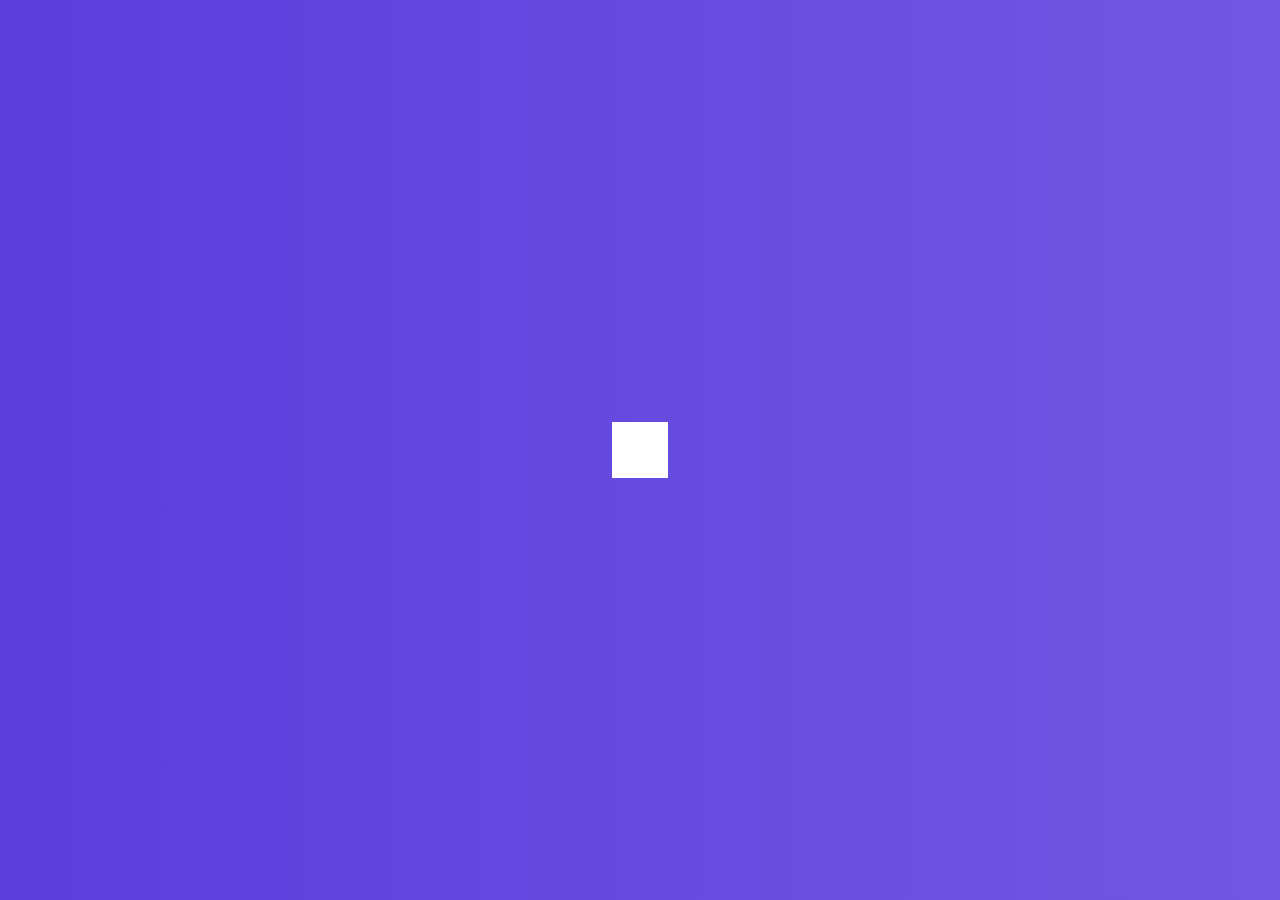
<file: 04/index.html>
<!DOCTYPE html>
<html lang="en">
    <head>
        <meta charset="UTF-8" />
        <meta name="viewport" content="width=device-width, initial-scale=1.0" />
        <!-- Linking Font Awesome for search icon -->
        <link
            rel="stylesheet"
            href="https://cdnjs.cloudflare.com/ajax/libs/font-awesome/6.5.2/css/all.min.css"
            integrity="sha512-SnH5WK+bZxgPHs44uWIX+LLJAJ9/2PkPKZ5QiAj6Ta86w+fsb2TkcmfRyVX3pBnMFcV7oQPJkl9QevSCWr3W6A=="
            crossorigin="anonymous"
            referrerpolicy="no-referrer" />
        <style>
            /* CSS variables */
            :root {
                --search-height: 3.5rem;
                --input-size: 3.5rem;
                --input-transition: width 0.3s ease-in-out;
                --btn-size: 2rem;
                --btn-transition: transform 0.3s ease-in-out;
                --expanded-width: 20rem;
                --expanded-translate: 16rem;
                --bg-gradient-start: #5b3ddd;
                --bg-gradient-end: #7158e2;
            }

            /* CSS Reset */
            * {
                margin: 0;
                padding: 0;
                box-sizing: border-box;
            }

            /* Body Styling */
            body {
                display: flex;
                justify-content: center;
                align-items: center;
                height: 100vh;
                background: linear-gradient(
                    90deg,
                    var(--bg-gradient-start),
                    var(--bg-gradient-end)
                );
            }

            /* Search Container */
            .search {
                position: relative;
                height: var(--search-height);
            }

            /* Search Input Styling */
            .input {
                background: #fff;
                border: 0;
                font-size: 1.5rem;
                padding: 1rem;
                height: var(--input-size);
                width: var(--input-size);
                transition: var(
                    --input-transition
                ); /* Transition only for width */
            }

            /* Search Button Styling */
            .btn {
                border: 0;
                height: var(--input-size);
                width: var(--input-size);
                cursor: pointer;
                background: #fff;
                font-size: var(--btn-size);
                position: absolute;
                top: 0;
                left: 0;
                transition: var(
                    --btn-transition
                ); /* Transition only for transform */
            }

            /* Remove Focus Outline */
            .btn:focus,
            .input:focus {
                outline: none;
            }

            /* Active State Styling */
            .search.active .input {
                width: var(--expanded-width); /* Expanded width */
            }

            .search.active .btn {
                transform: translateX(
                    var(--expanded-translate)
                ); /* Move button to right */
            }
        </style>
        <title>Hidden Search Widget</title>
    </head>
    <body>
        <!-- Search Container -->
        <div class="search">
            <!-- Search Input -->
            <input type="text" placeholder="Search..." class="input" />
            <!-- Search Button -->
            <button class="btn">
                <i class="fas fa-search"></i>
            </button>
        </div>
        <script>
            // JavaScript for toggling search active state and focusing input
            document.addEventListener('DOMContentLoaded', function () {
                // Selecting elements
                const search = document.querySelector('.search');
                const btn = search.querySelector('.btn'); // Querying within search
                const input = search.querySelector('.input'); // Querying within search

                // Adding click event listener to toggle search active state and focus input
                btn.addEventListener('click', () => {
                    search.classList.toggle('active'); // Toggling active class
                    input.focus(); // Focusing input
                });
            });
        </script>
    </body>
</html>
</file>
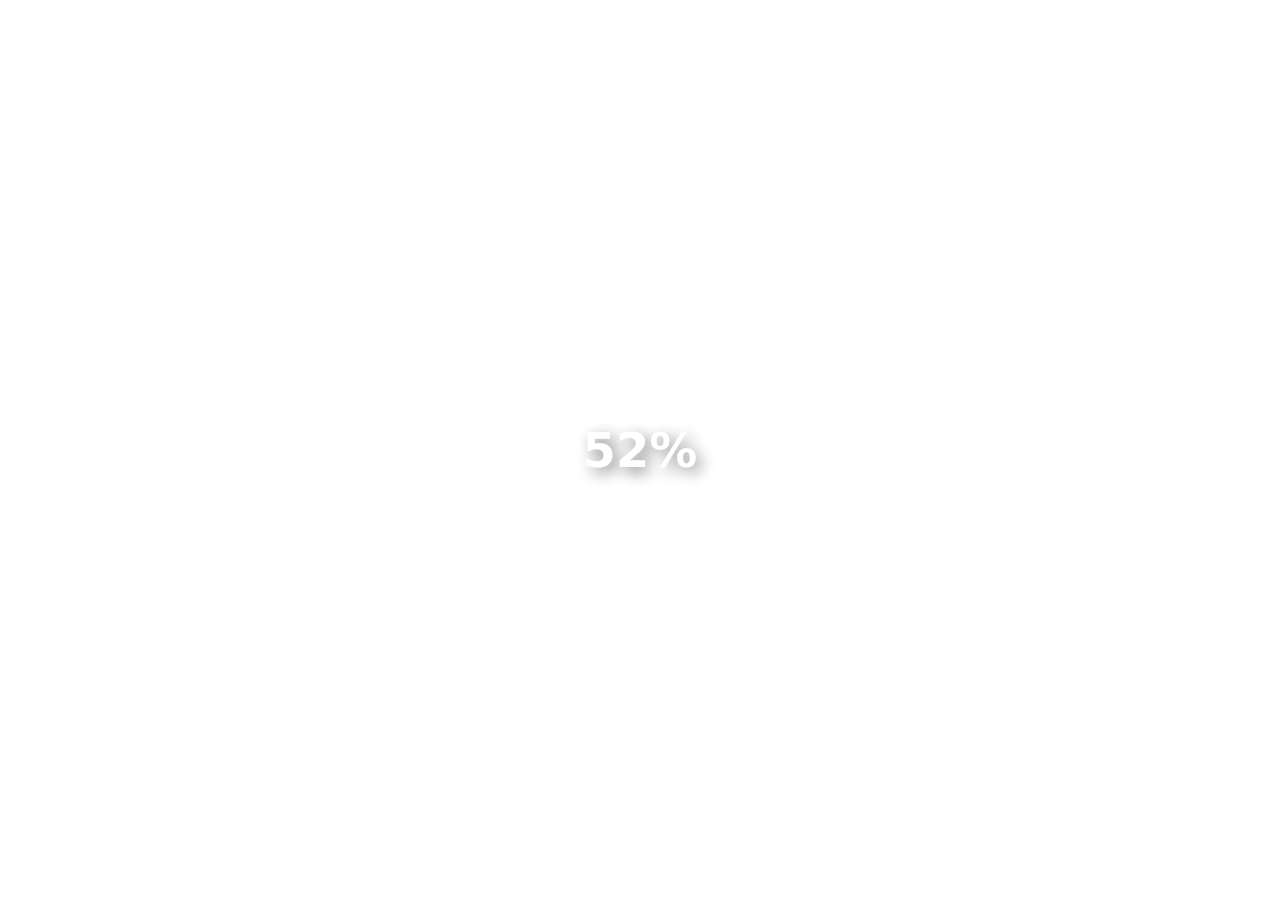
<file: 05/index.html>
<!DOCTYPE html>
<html lang="en">
    <head>
        <!-- Meta tags for character encoding and viewport settings -->
        <meta charset="UTF-8" />
        <meta name="viewport" content="width=device-width, initial-scale=1.0" />

        <!-- Internal CSS styles -->
        <style>
            /* Global CSS reset */
            * {
                margin: 0;
                padding: 0;
                box-sizing: border-box;
                font-family: system-ui, -apple-system, BlinkMacSystemFont,
                    'Segoe UI', Roboto, Oxygen, Ubuntu, Cantarell, 'Open Sans',
                    'Helvetica Neue', sans-serif;
            }

            /* Styling for the body */
            body {
                display: flex;
                justify-content: center;
                align-items: center;
                height: 100vh;
                width: 100vw;
            }

            /* Styling for the background image */
            .bg {
                background: url('https://images.unsplash.com/photo-1552581234-26160f608093?q=80&w=2070&auto=format&fit=crop&ixlib=rb-4.0.3&ixid=M3wxMjA3fDB8MHxwaG90by1wYWdlfHx8fGVufDB8fHx8fA%3D%3D')
                    no-repeat center center/cover;
                position: absolute;
                top: 0;
                left: 0;
                width: 100vw;
                height: 100vh;
                z-index: -1; /* Behind other content */
                filter: blur(0px); /* Initial blur value */
            }

            /* Styling for the loading content */
            .loading-content {
                font-size: 3rem;
                color: #fff;
                font-weight: bold;
                text-shadow: 5px 5px 15px black; /* Adding shadow effect to text */
            }
        </style>
        <title>Blurry Loading Image</title>
    </head>
    <body>
        <!-- Background section -->
        <section class="bg"></section>

        <!-- Loading content -->
        <div class="loading-content">0%</div>

        <!-- JavaScript for blurring effect -->
        <script>
            // Selecting loading content and background elements
            const loadContent = document.querySelector('.loading-content');
            const loadBg = document.querySelector('.bg');
            let loading = 30; // Initial loading percentage

            // Set interval for blurring effect
            let int = setInterval(blurring, 30);

            // Function to apply blurring effect
            function blurring() {
                loading++; // Increment loading percentage

                // Clear interval when loading reaches 100%
                if (loading > 99) {
                    clearInterval(int);
                }

                // Update loading content text with current percentage
                loadContent.innerText = `${loading}%`;

                // Apply opacity based on loading percentage
                loadContent.style.opacity = scale(loading, 0, 100, 1, 0);

                // Apply blur filter based on loading percentage
                loadBg.style.filter = `blur(${scale(
                    loading,
                    0,
                    100,
                    30,
                    0
                )}px)`;
            }

            // Function to scale values
            function scale(num, in_min, in_max, out_min, out_max) {
                return (
                    ((num - in_min) * (out_max - out_min)) / (in_max - in_min) +
                    out_min
                );
            }
        </script>
    </body>
</html>
</file>
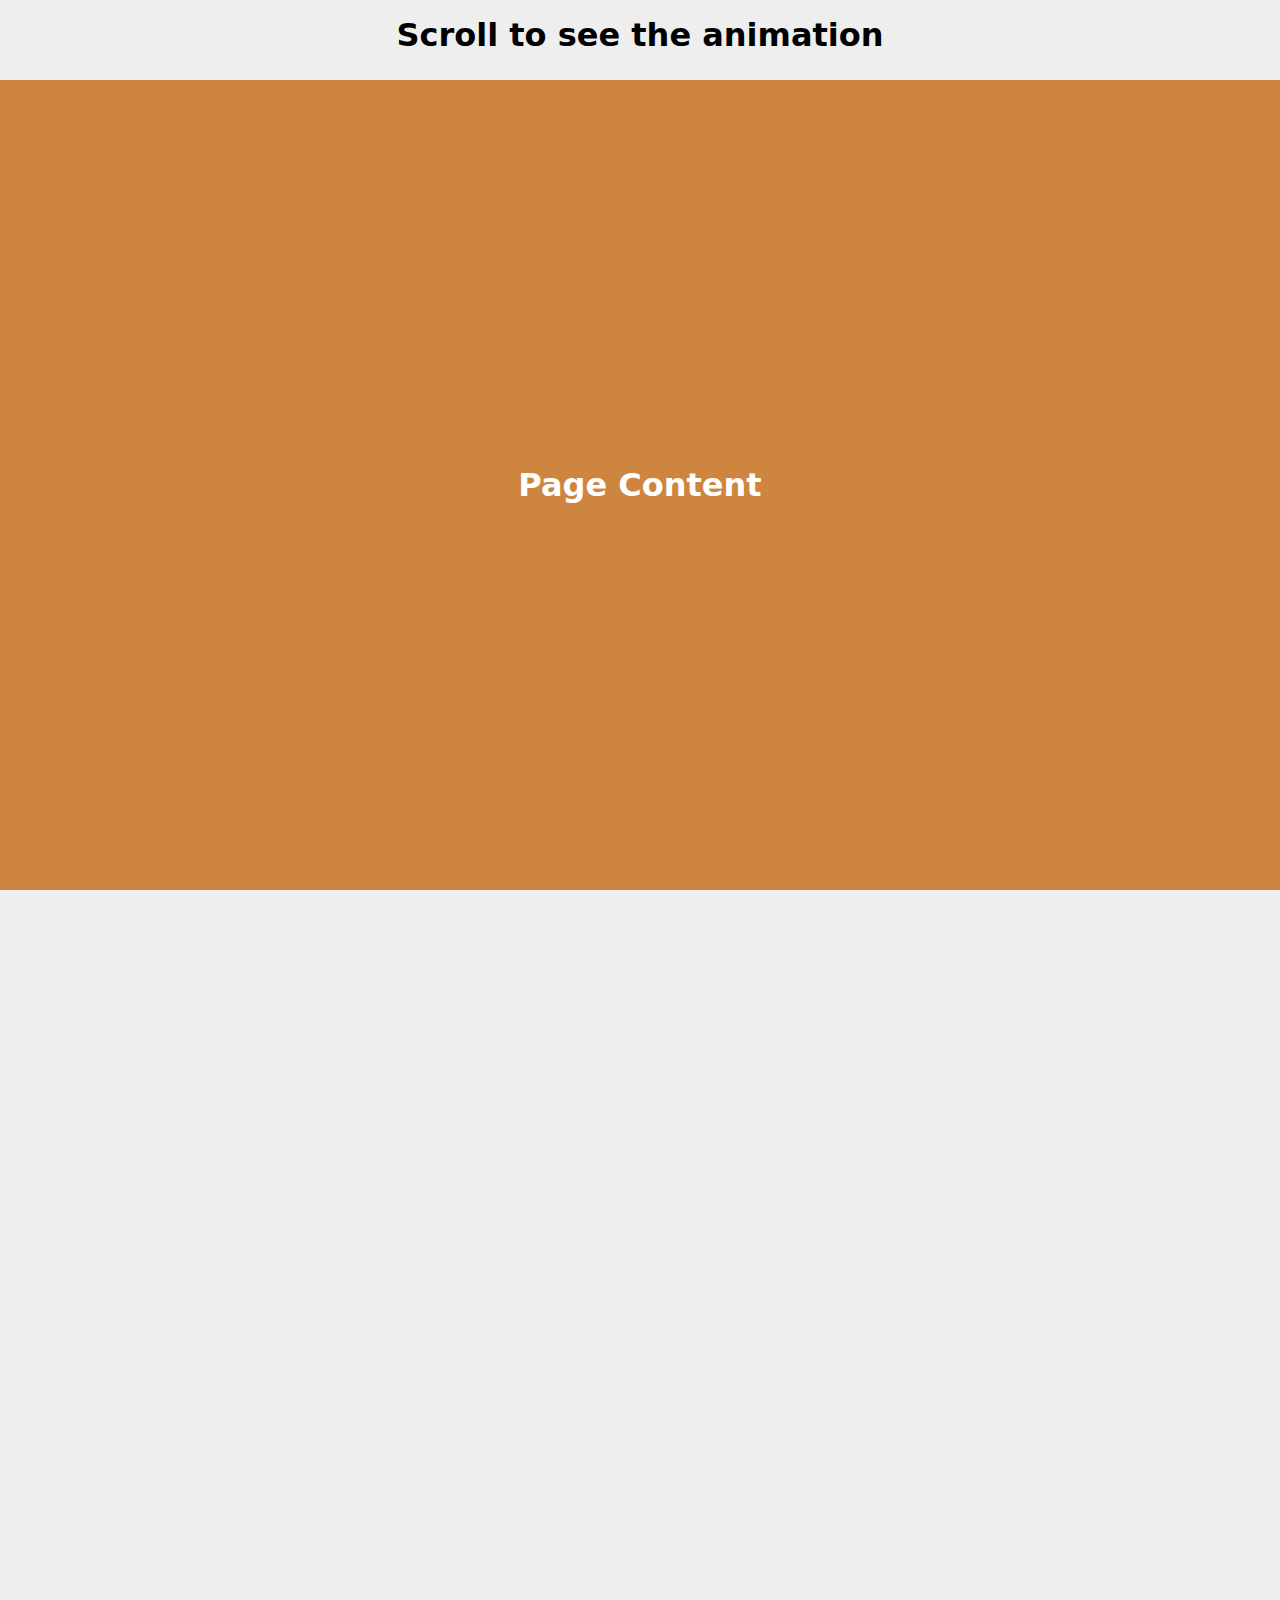
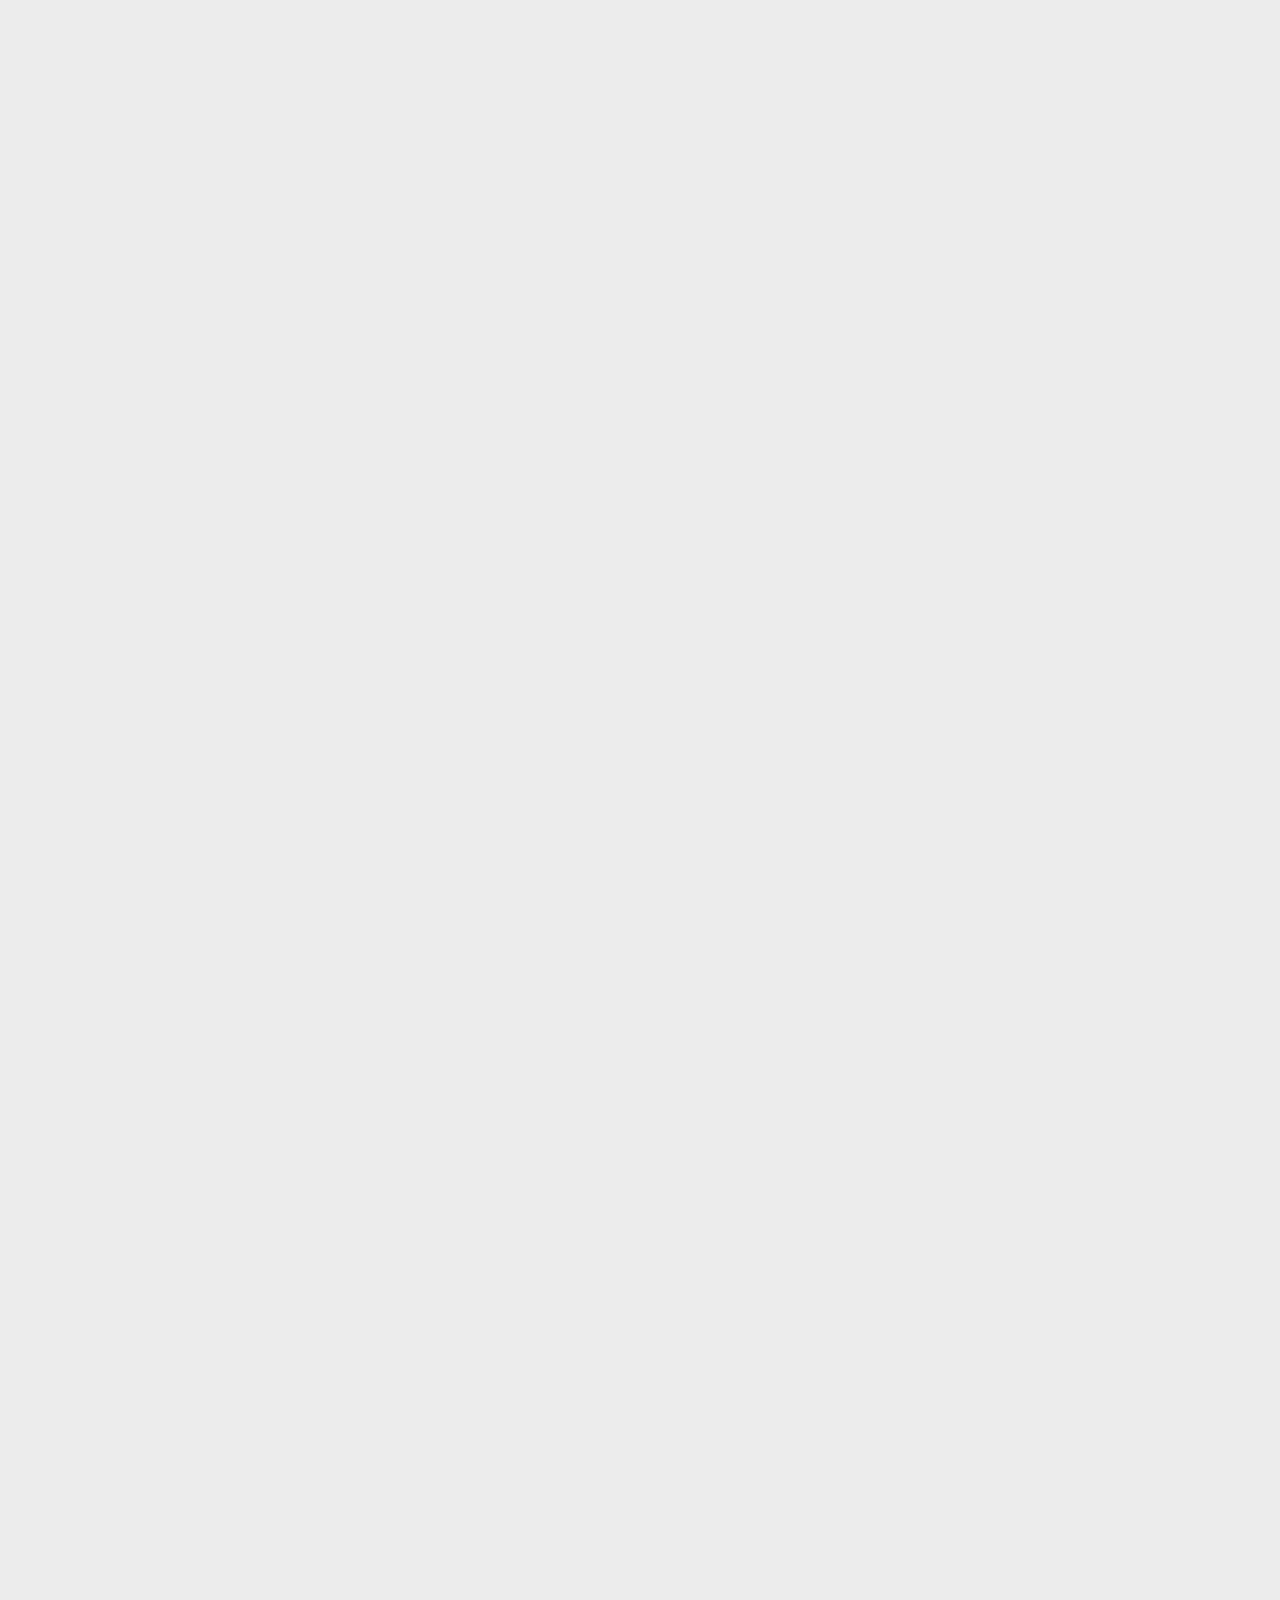
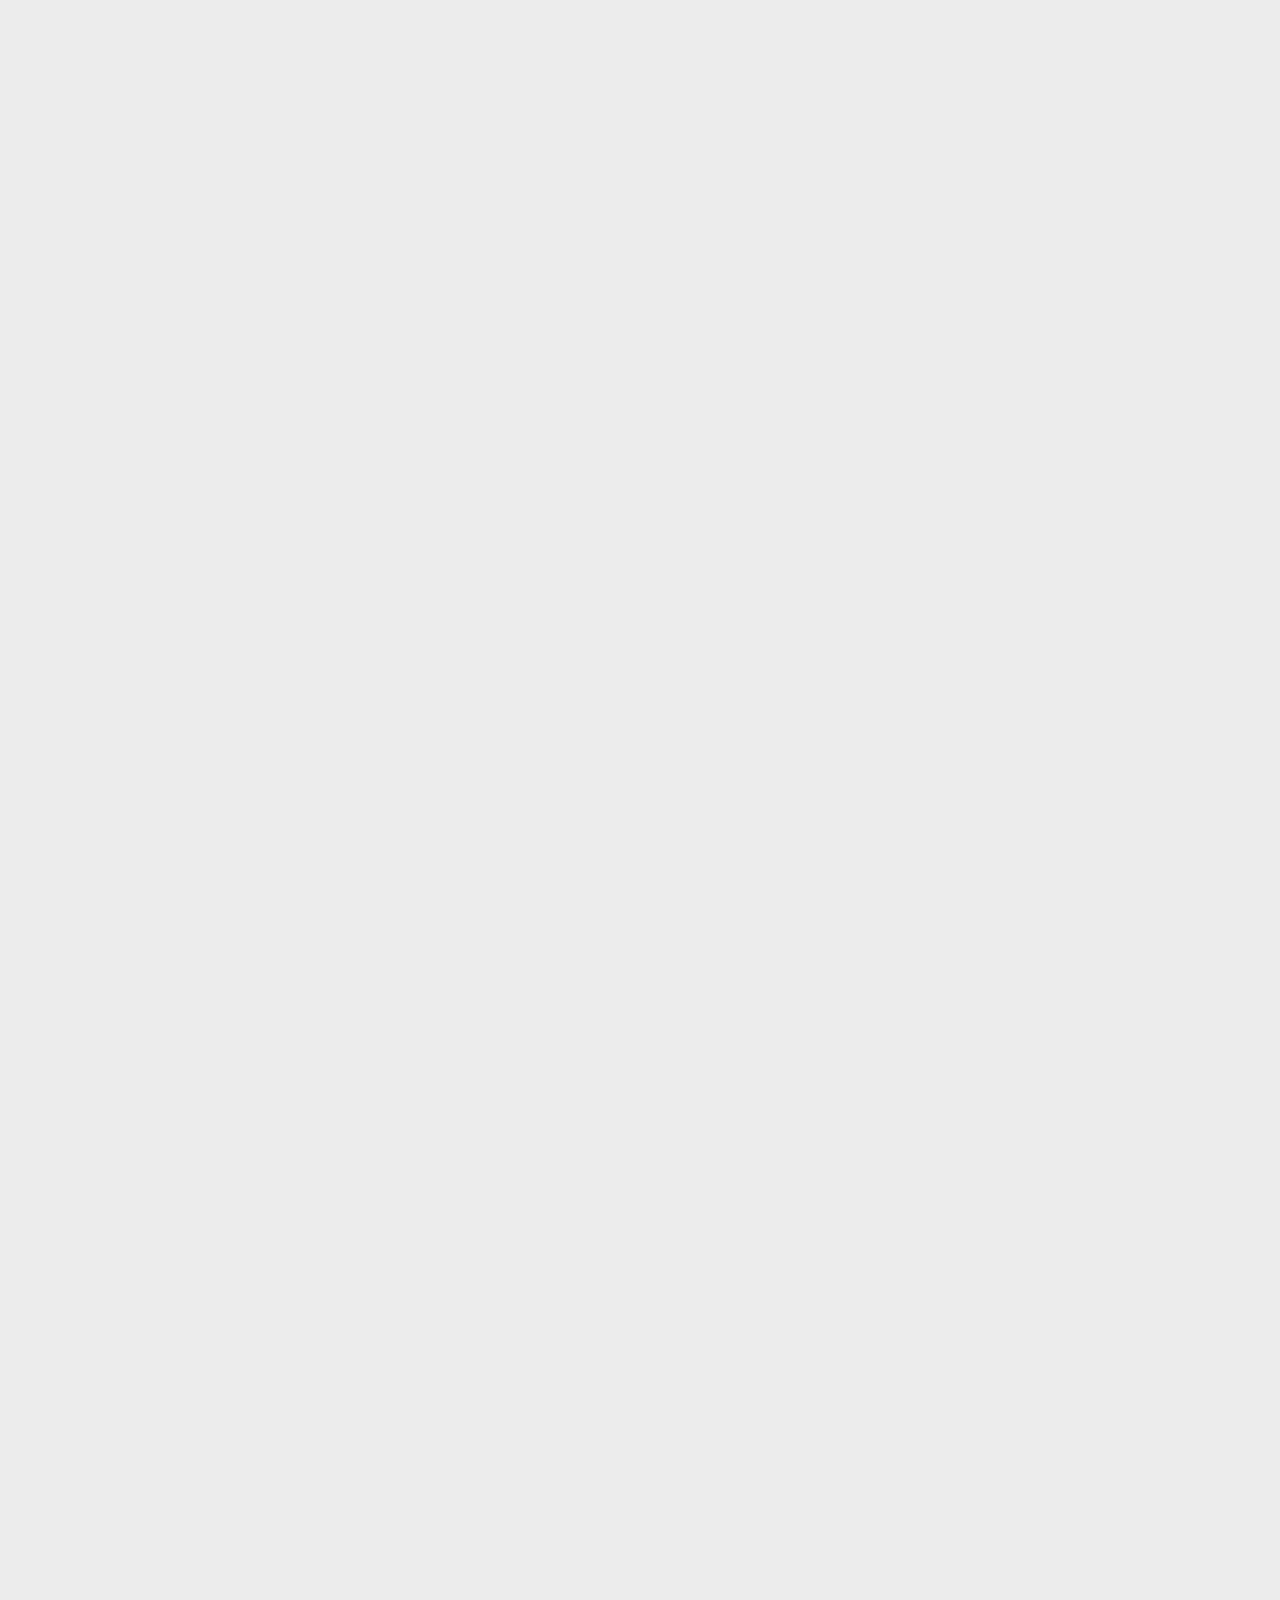
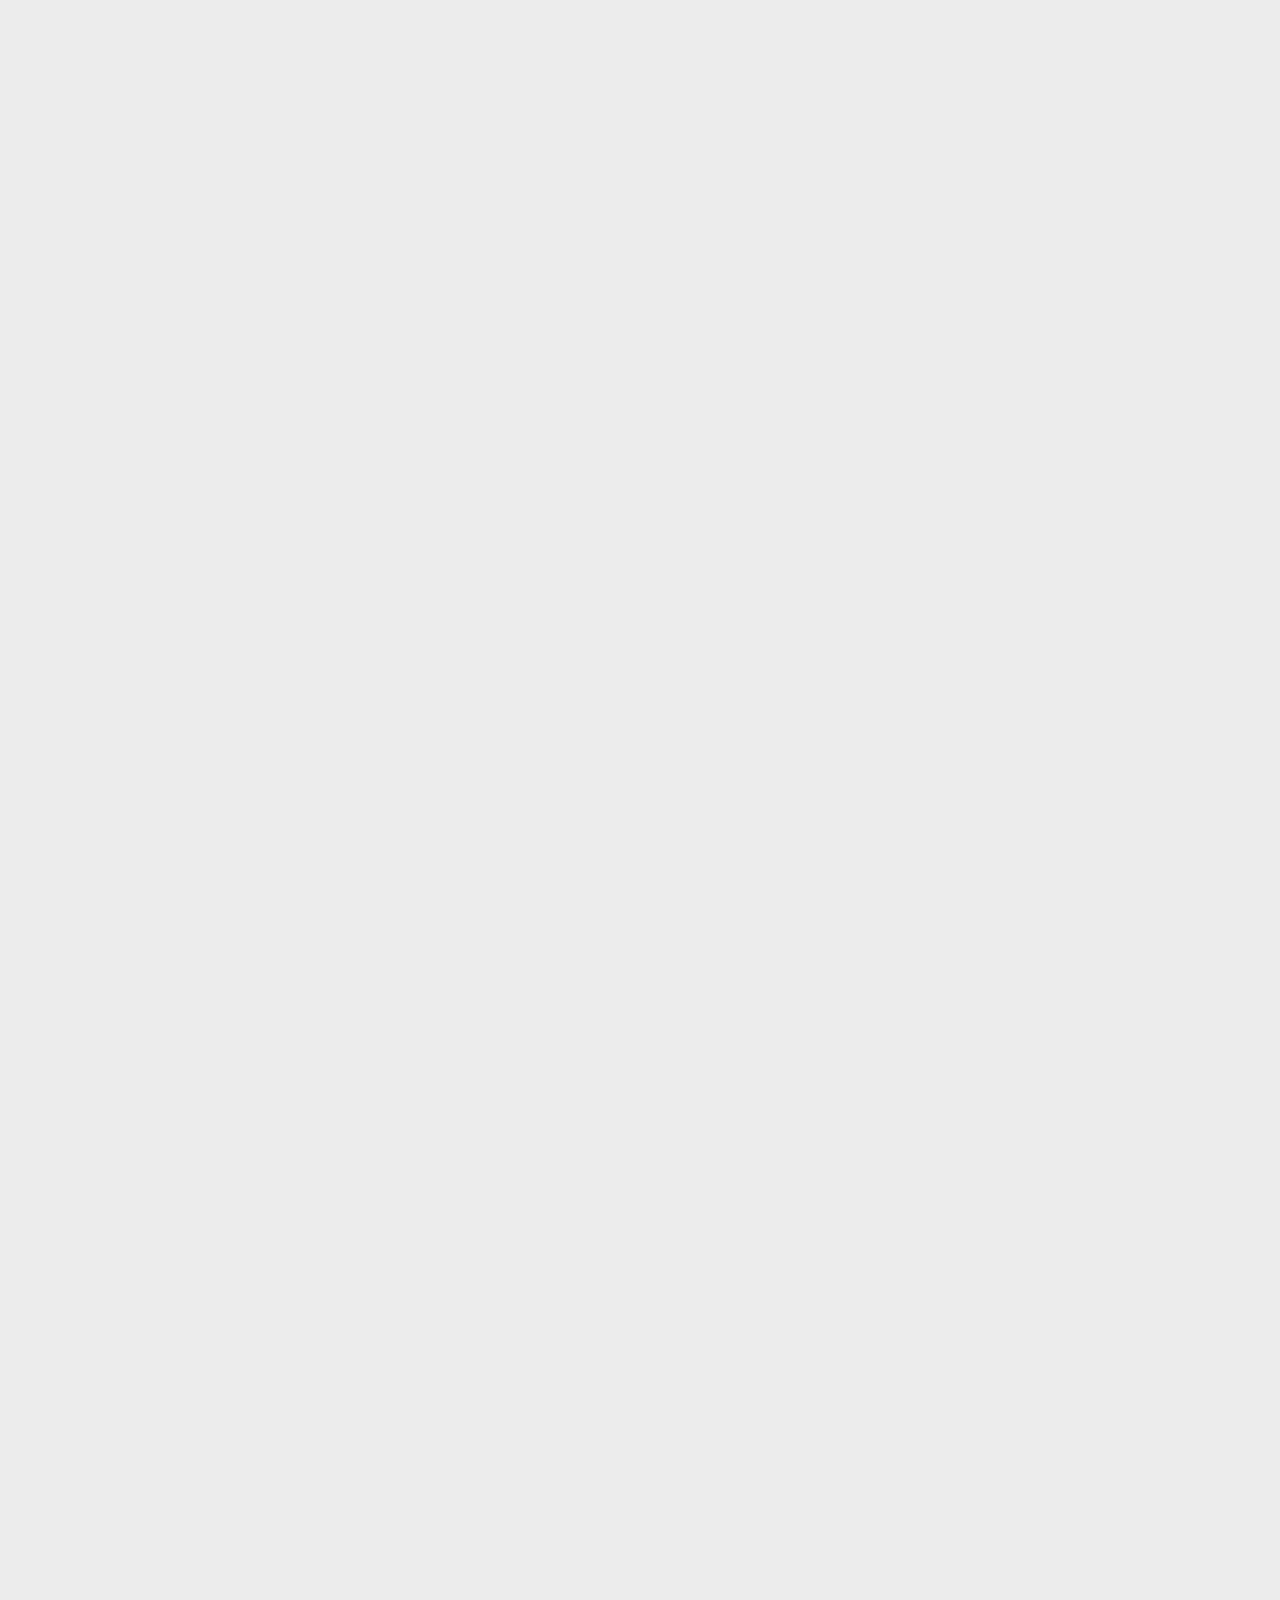
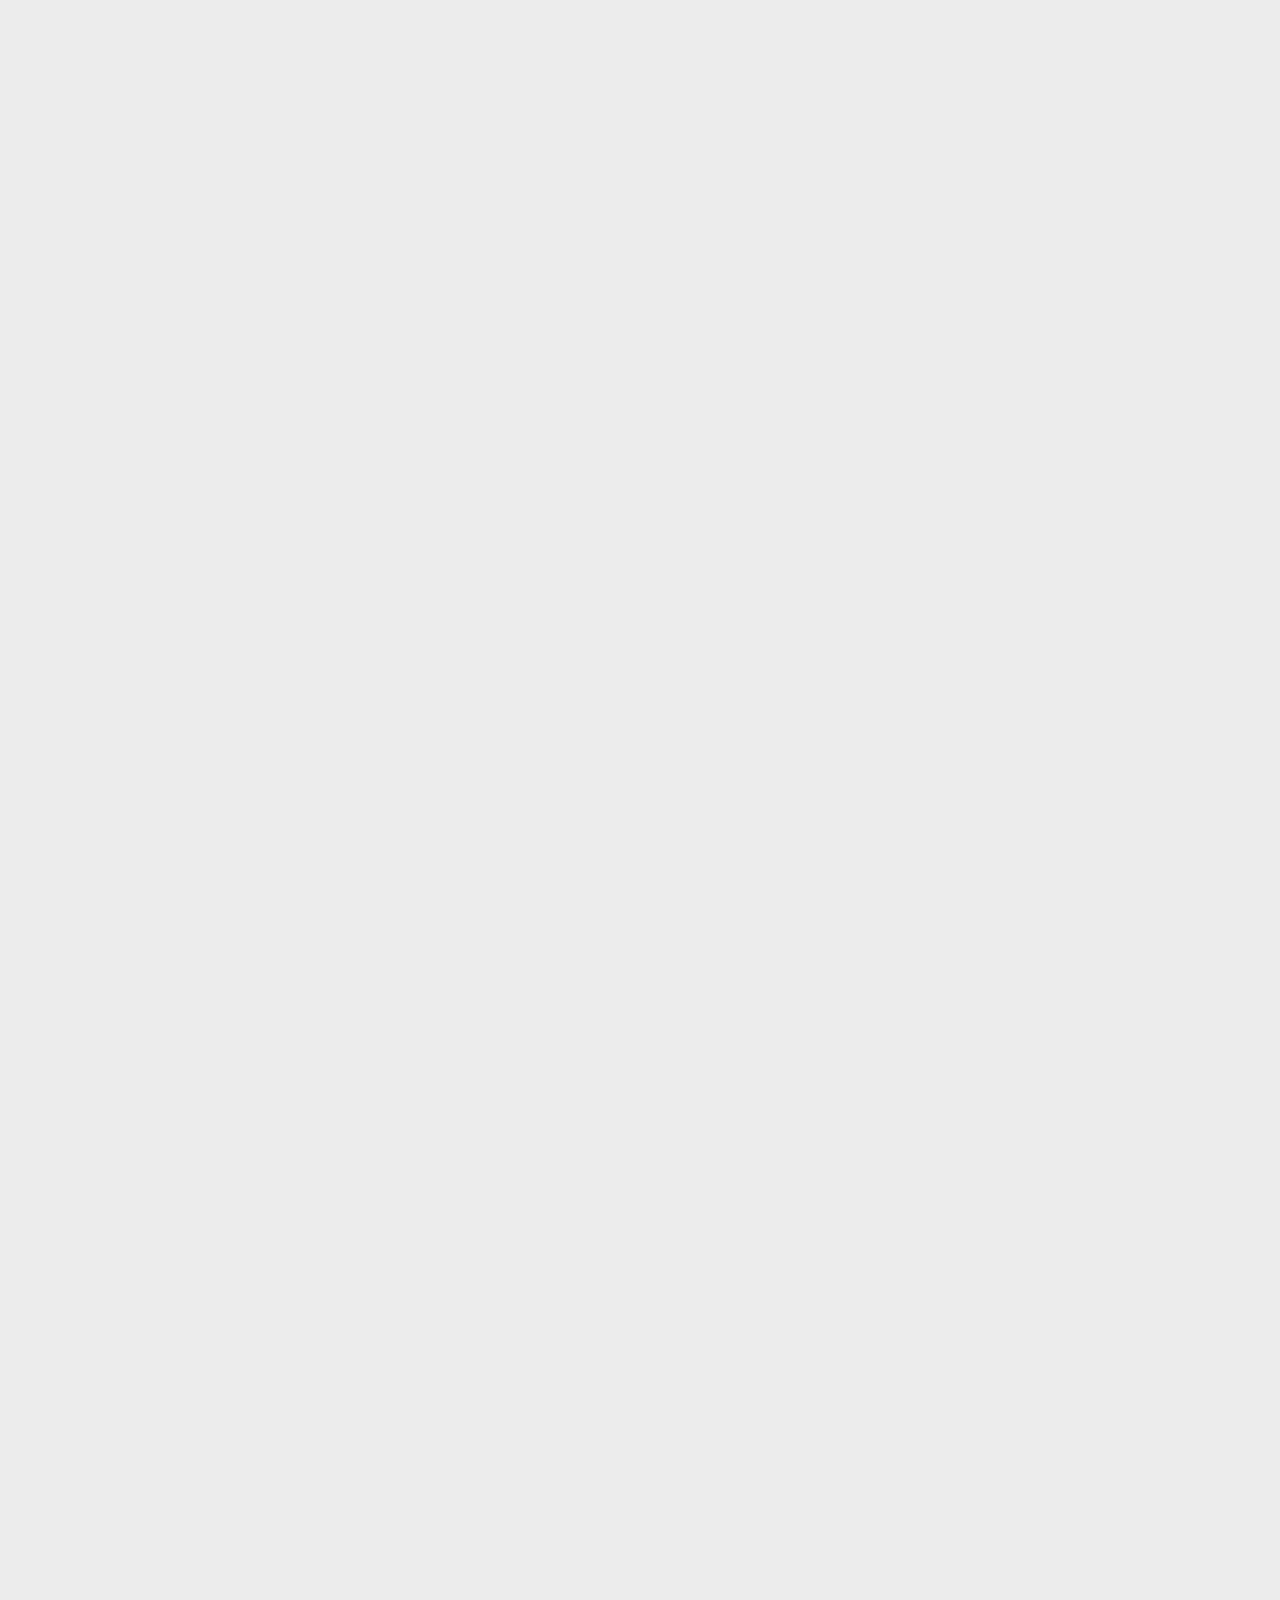
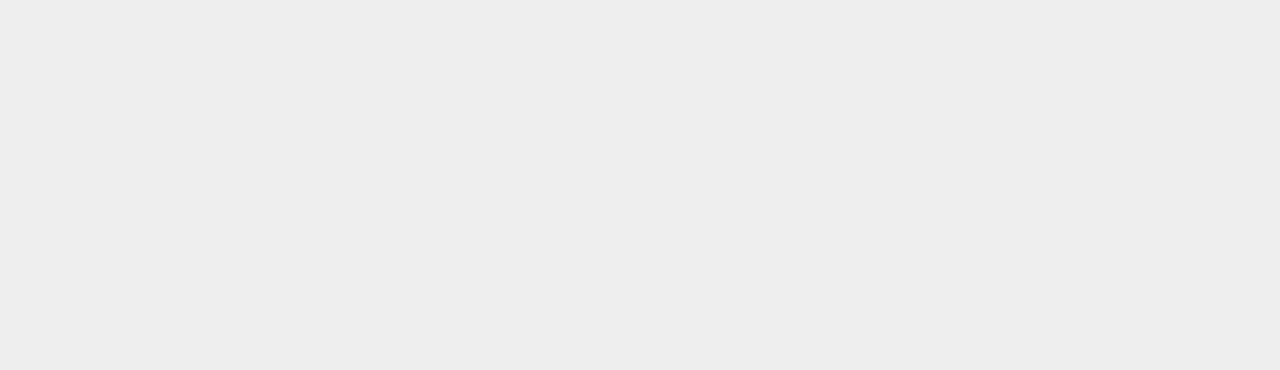
<file: 06/index.html>
<!DOCTYPE html>
<html lang="en">
    <head>
        <meta charset="UTF-8" />
        <meta name="viewport" content="width=device-width, initial-scale=1.0" />
        <style>
            * {
                margin: 0;
                padding: 0;
                box-sizing: border-box;
            }
            body {
                font-family: system-ui, -apple-system, BlinkMacSystemFont,
                    'Segoe UI', Roboto, Oxygen, Ubuntu, Cantarell, 'Open Sans',
                    'Helvetica Neue', sans-serif;
                background: #eee;
                display: flex;
                flex-direction: column;
                align-items: center;
                overflow-x: hidden;
            }
            h1 {
                margin: 1rem;
            }
            .box {
                background: peru;
                color: #fff;
                display: flex;
                align-items: center;
                justify-content: center;
                width: 100vw;
                height: 90vh;
                margin: 10px;
                /* transform: translateX(-200%) scale(0); */
                transform: scale(0);
                transition: all 0.8s ease-in-out;
                opacity: 0;
            }
            .box:nth-of-type(even) {
                /* transform: translateX(200%) scale(0); */
                transform: scale(0);
            }
            .box.show {
                /* transform: translateX(0) scale(1); */
                transform: scale(1);
                opacity: 1;
            }
            .box h2 {
                font-size: 2rem;
            }
        </style>
        <title>Scrolling Page Animation</title>
    </head>
    <body>
        <h1>Scroll to see the animation</h1>
        <div class="box show">
            <h2>Page Content</h2>
        </div>
        <div class="box">
            <h2>Page Content</h2>
        </div>
        <div class="box">
            <h2>Page Content</h2>
        </div>
        <div class="box">
            <h2>Page Content</h2>
        </div>
        <div class="box">
            <h2>Page Content</h2>
        </div>
        <div class="box">
            <h2>Page Content</h2>
        </div>
        <div class="box">
            <h2>Page Content</h2>
        </div>
        <div class="box">
            <h2>Page Content</h2>
        </div>
        <div class="box">
            <h2>Page Content</h2>
        </div>
        <div class="box">
            <h2>Page Content</h2>
        </div>
        <script>
            // Select all elements with the class 'box'
            const boxes = document.querySelectorAll('.box');

            // Add event listener to the window for scrolling
            window.addEventListener('scroll', checkBoxes);

            // Function to check if boxes are in the viewport
            function checkBoxes() {
                // Set the trigger point to be 80% from the top of the viewport
                const triggerPoint = window.innerHeight * 0.8;

                // Loop through each box
                boxes.forEach((box) => {
                    // Get the distance between the top of the box and the top of the viewport
                    const boxTop = box.getBoundingClientRect().top - 100;

                    // If the top of the box is less than the trigger point, add 'show' class
                    if (boxTop < triggerPoint) {
                        box.classList.add('show');
                    } else {
                        // Otherwise, remove 'show' class
                        box.classList.remove('show');
                    }
                });
            }
        </script>
    </body>
</html>
</file>
